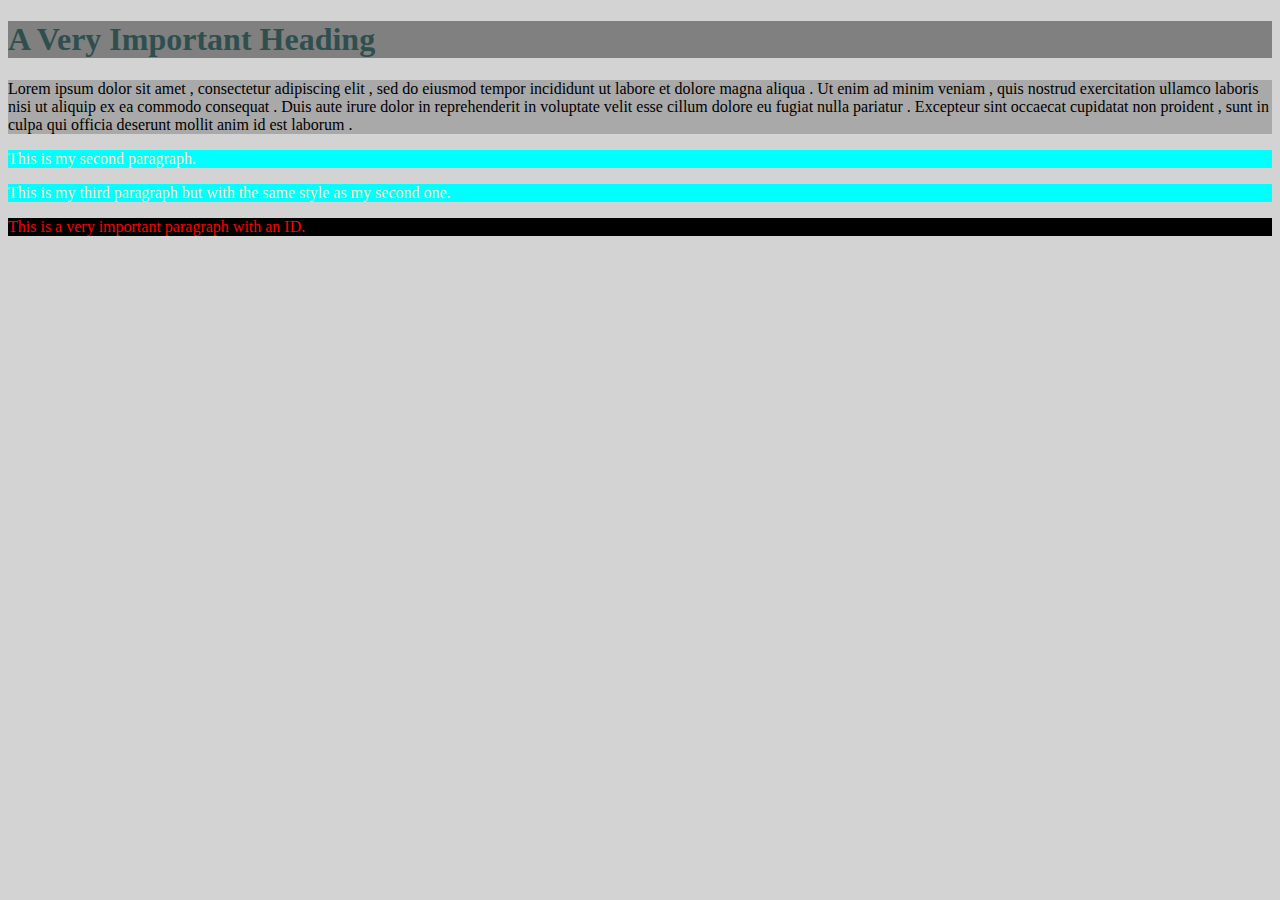
<file: external/index.html>
<!DOCTYPE html>
<html lang="en">
<head>
    <meta charset="UTF-8">
    <title>SET08101 - Headings</title>
</head>
<h1>A Very Important Heading </h1>

<p class="first"> Lorem ipsum dolor sit amet
    , consectetur adipiscing elit , sed do eiusmod tempor incididunt ut
    labore et dolore magna aliqua . Ut enim ad minim veniam , quis nostrud
    exercitation ullamco laboris nisi ut aliquip ex ea commodo consequat .
    Duis aute irure dolor in reprehenderit in voluptate velit esse cillum
    dolore eu fugiat nulla pariatur . Excepteur sint occaecat cupidatat non
    proident , sunt in culpa qui officia deserunt mollit anim id est laborum
    .</p >
<p class="second">This is my second paragraph.</p>
<p class="second">This is my third paragraph but with the same style as my second one.</p>
<p id="important">This is a very important paragraph with an ID.</p>

</body>
<!-- class has a higher prio then just the element(p) -->
<style type="text/css">
    body{background-color: lightgrey}
    h1{background-color: grey; color:darkslategrey}
    p{background-color: red; color: yellow}
    .first{background-color: darkgrey; color: black}
    .second{background-color: aqua;color: bisque}
    #important{background-color: black;color: red}
</style>
</html>
</file>
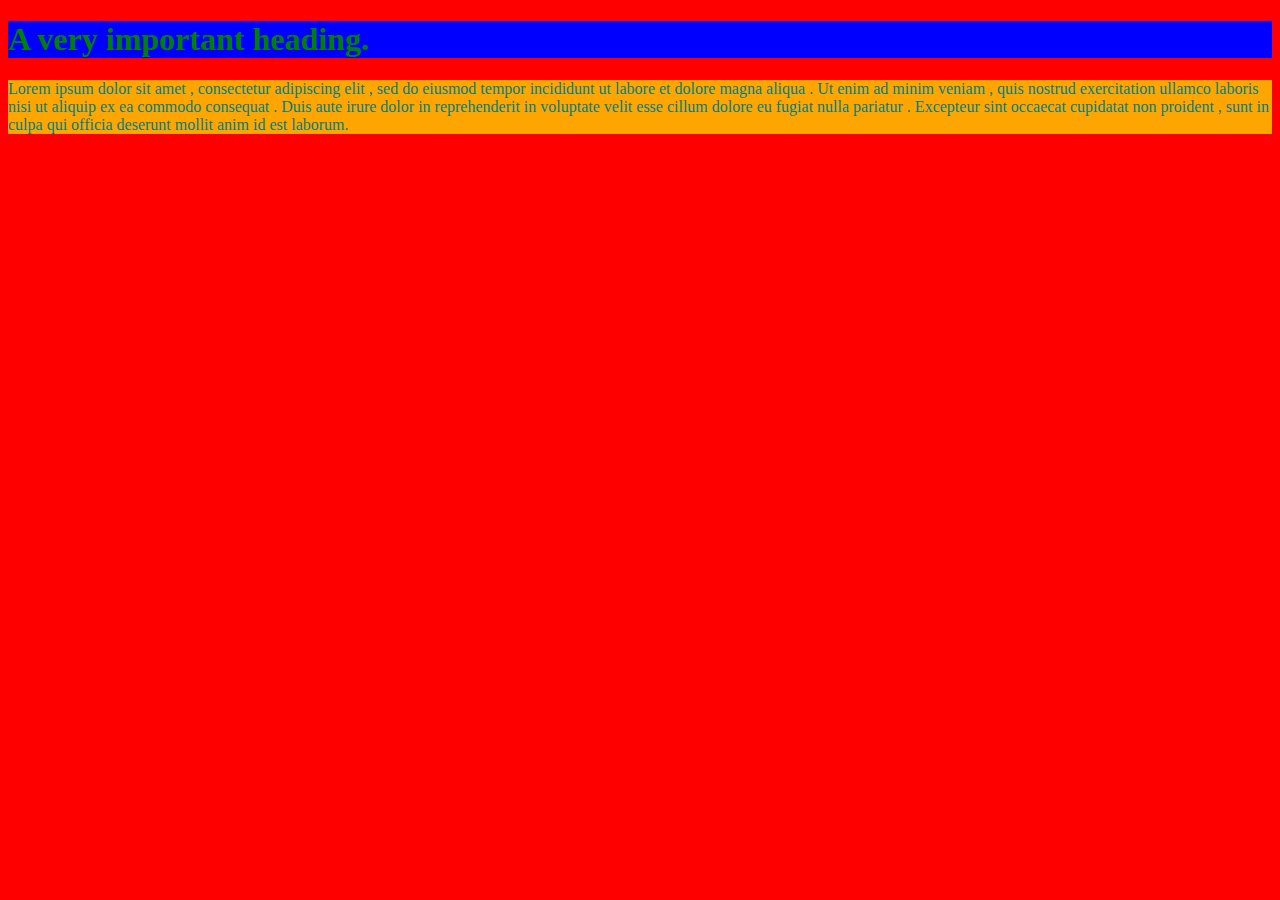
<file: external/external.html>
<!DOCTYPE html>
<html lang="en">
<head>
    <meta charset="UTF-8">
    <link rel="stylesheet" href="external.css" type="text/css"/>
    <title>SET08101 - External Stylesheet</title>
</head>
<body>
    <h1>A very important heading.</h1>
    <p> Lorem ipsum dolor sit amet , consectetur adipiscing elit , sed do eiusmod
        tempor incididunt ut labore et dolore magna aliqua . Ut enim ad minim
        veniam , quis nostrud exercitation ullamco laboris nisi ut aliquip ex ea
        commodo consequat . Duis aute irure dolor in reprehenderit in voluptate
        velit esse cillum dolore eu fugiat nulla pariatur . Excepteur sint
        occaecat cupidatat non proident , sunt in culpa qui officia deserunt
        mollit anim id est laborum.
    </p>
</body>
</html>
</file>
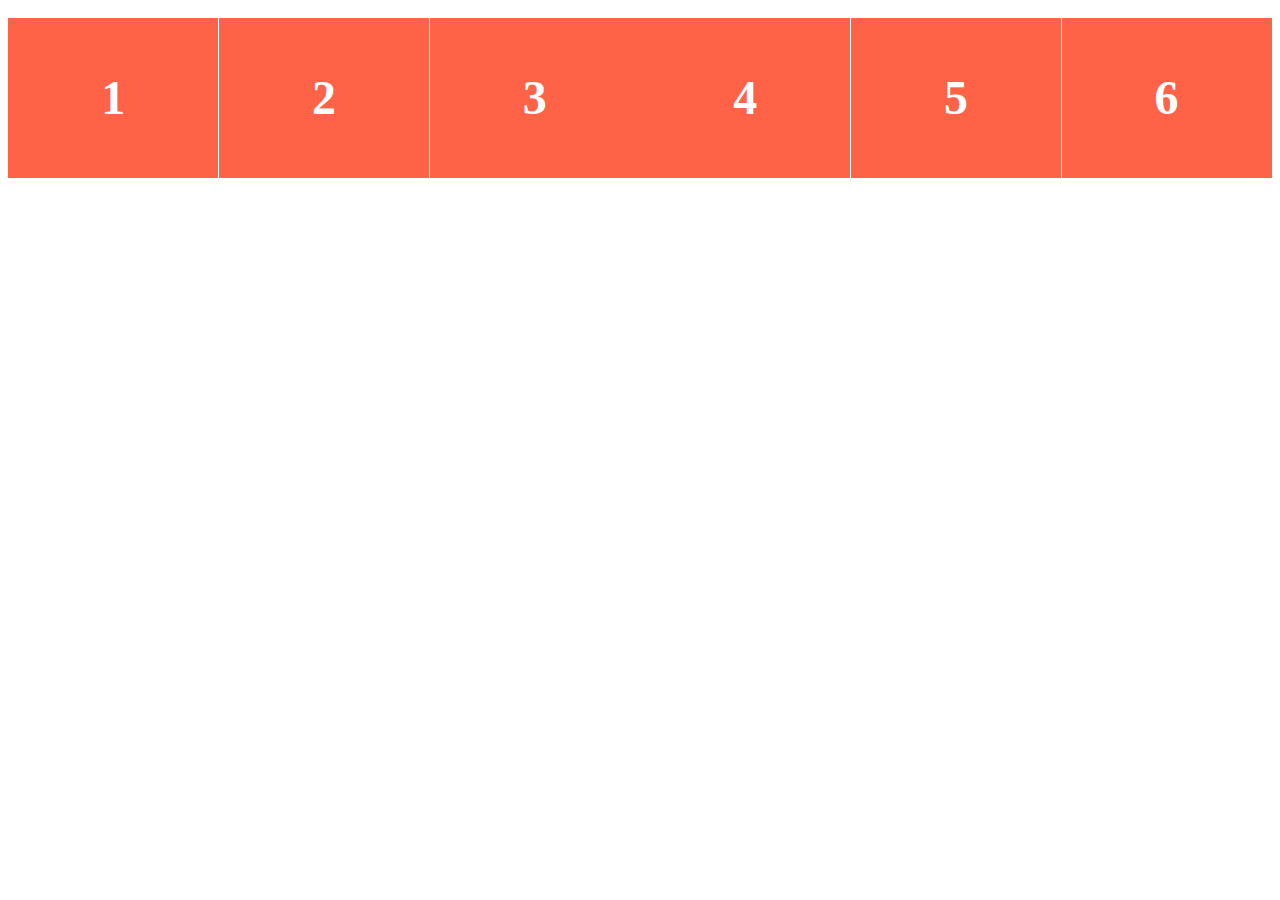
<file: flex1/flex1.html>
<! DOCTYPE html>
<html lang ="en">
<head>
    <meta charset ="UTF-8">
    <title> Modern CSS </title>
    <link rel ="stylesheet" href ="flex1.css ">
</head>
<body>
<ul class ="flex-container ">
    <li class ="flex-item " >1 </li>
    <li class ="flex-item " >2 </li>
    <li class ="flex-item " >3 </li>
    <li class ="flex-item " >4 </li>
    <li class ="flex-item " >5 </li>
    <li class ="flex-item " >6 </li>
</ul>
</body>
</html>
</file>
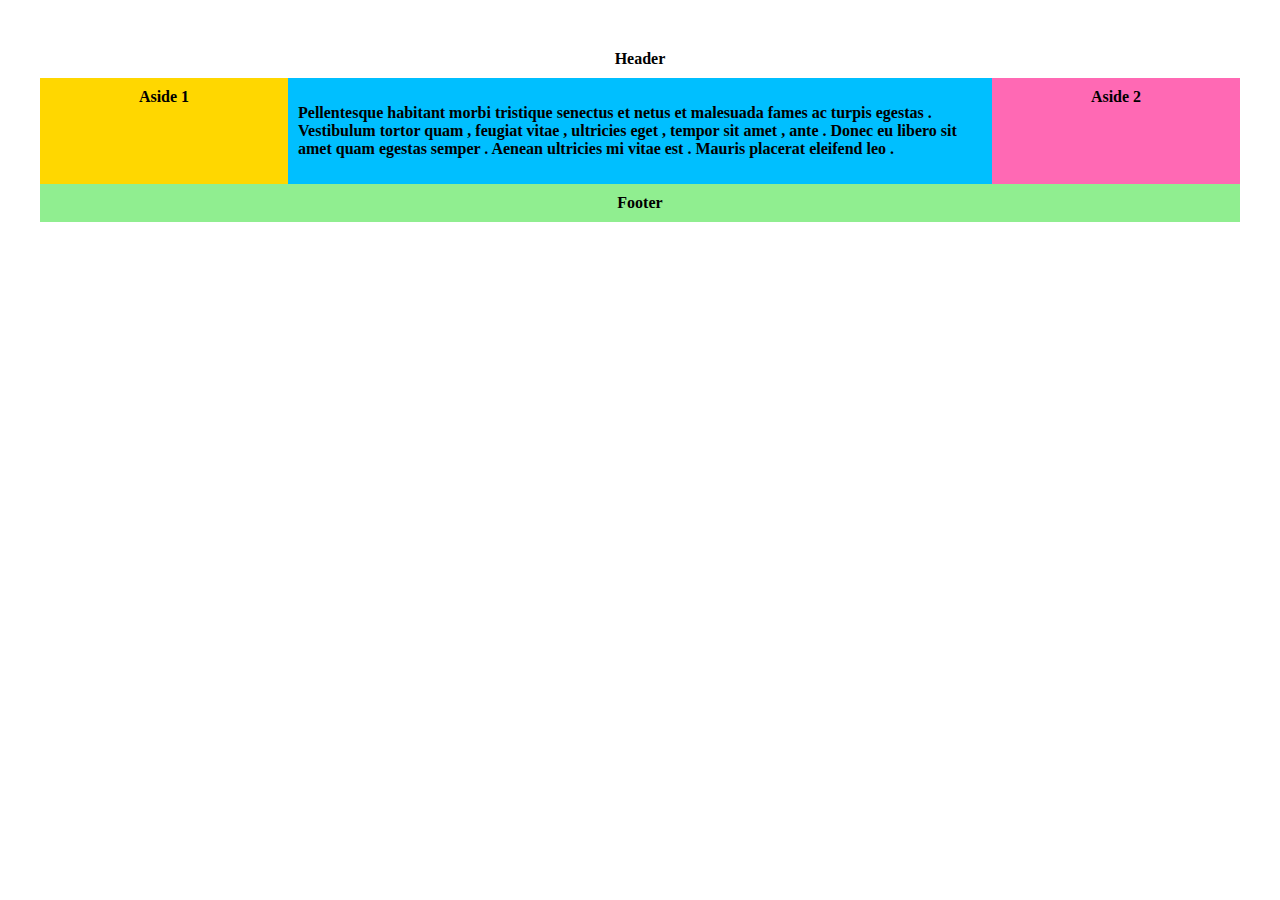
<file: flex1/flex2.html>
<!DOCTYPE html>
<html lang="en">
<head>
    <meta charset="UTF-8">
    <title>3 - columns layout with full - width header and footer </title>
    <link rel =" stylesheet " href ="flex2.css">
</head>
<body>
<div class ="wrapper">
<header class ="header"> Header </header>
<article class ="main">
<p> Pellentesque habitant morbi tristique senectus et netus et malesuada fames
    ac turpis egestas . Vestibulum tortor quam , feugiat vitae , ultricies eget ,
    tempor sit amet , ante . Donec eu libero sit amet quam egestas semper . Aenean
    ultricies mi vitae est . Mauris placerat eleifend leo . </p>
</article >
<aside class ="aside aside-1"> Aside 1 </aside >
<aside class ="aside aside-2"> Aside 2 </aside >
<footer class ="footer"> Footer </footer >
</div >
</body>
</html>
</file>
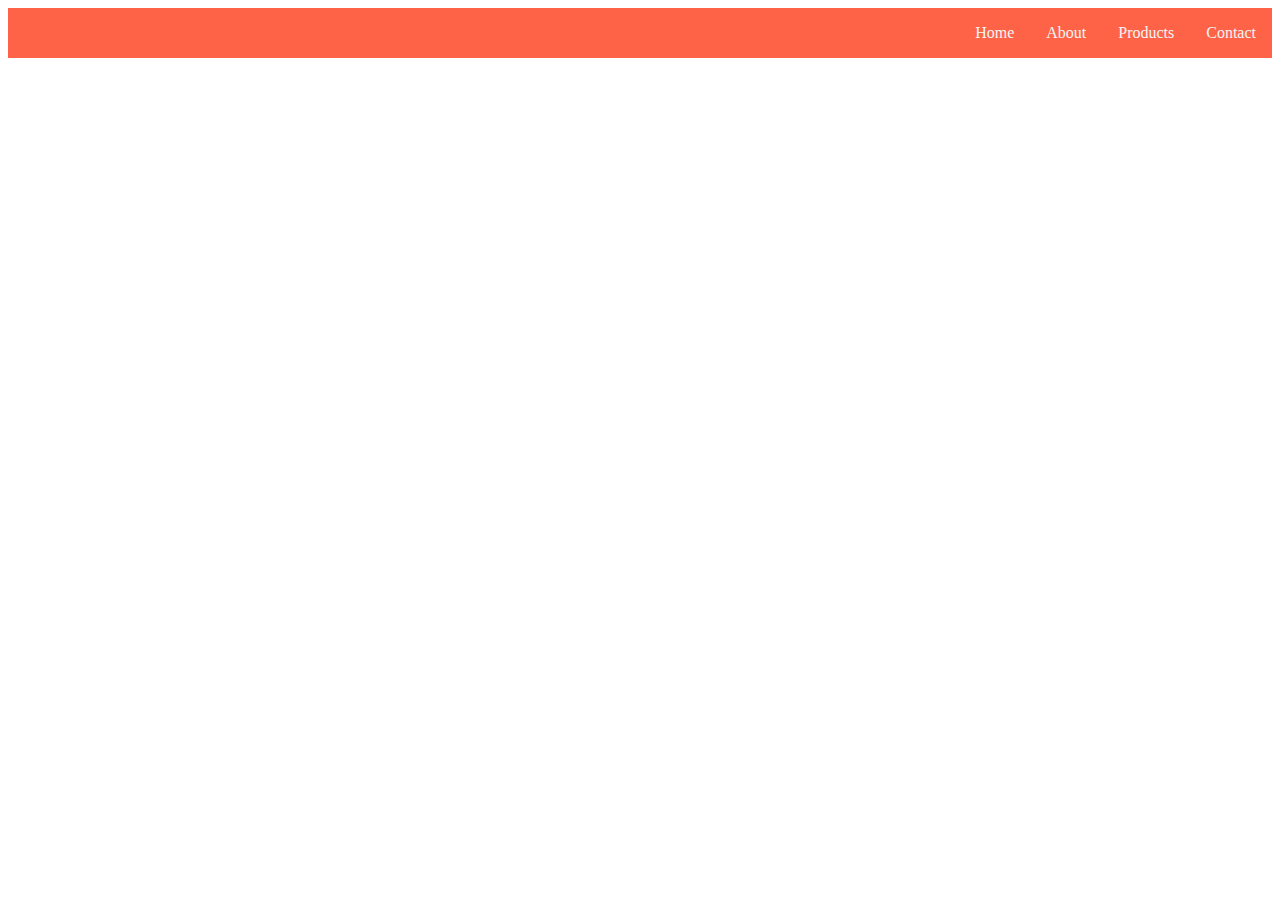
<file: flex1/flex3.html>
<!DOCTYPE html>
<html lang="en">
<head>
    <meta charset="UTF-8">
    <title>Flexbox Navbar</title>
    <link rel ="stylesheet" href="flex3.css">
</head>
<body>
<ul class="navigation">
    <li><a href="#">Home</a></li>
    <li><a href="#">About</a></li>
    <li><a href="#">Products</a></li>
    <li><a href="#">Contact</a></li>
</ul>
</body>
</html>
</file>
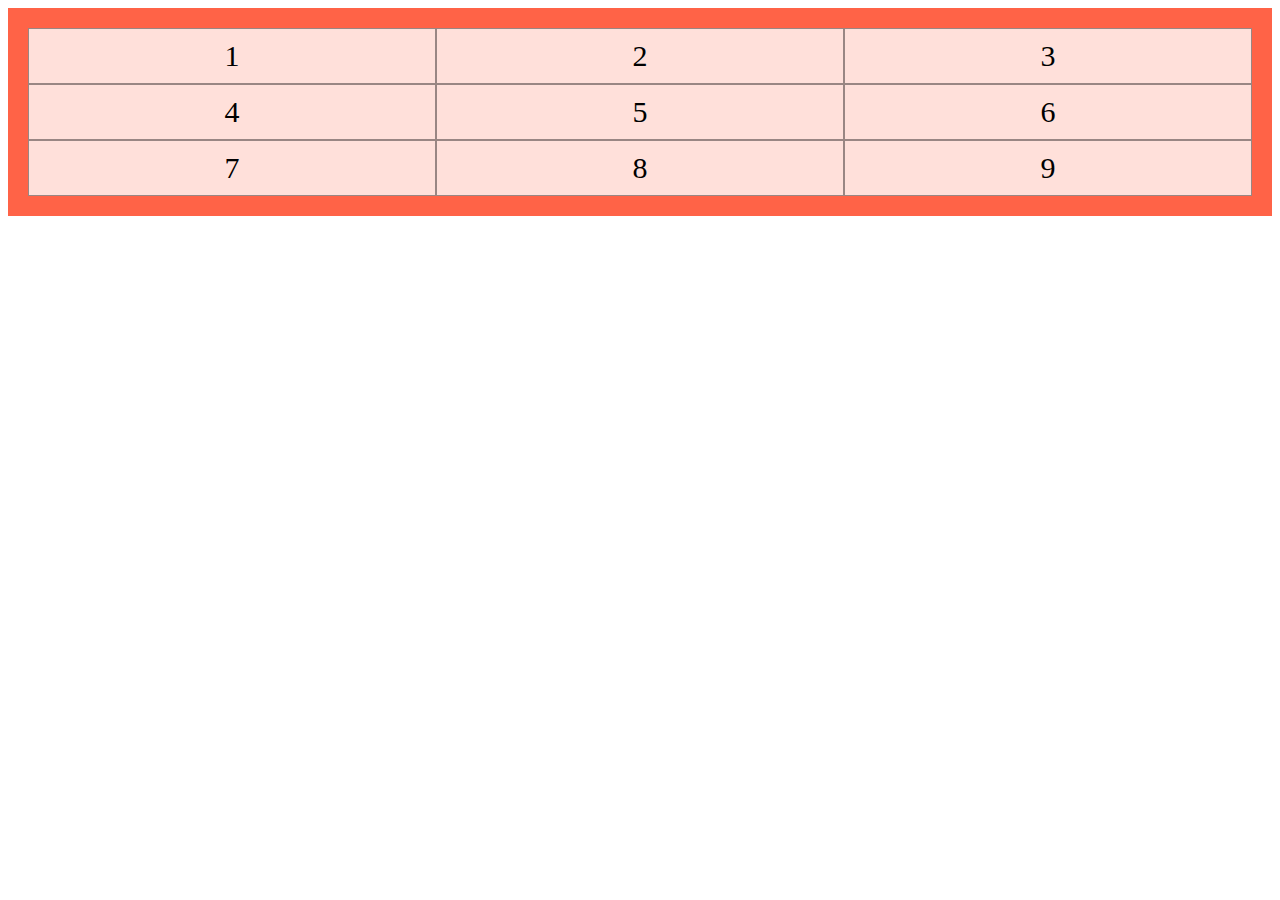
<file: flex1/grid.html>
<!DOCTYPE html>
<html lang="en">
<head>
    <link rel="stylesheet" href="grid1.css">
</head>
<body>
    <div class="grid-container">
        <div class="grid-item">1</div>
        <div class="grid-item">2</div>
        <div class="grid-item">3</div>
        <div class="grid-item">4</div>
        <div class="grid-item">5</div>
        <div class="grid-item">6</div>
        <div class="grid-item">7</div>
        <div class="grid-item">8</div>
        <div class="grid-item">9</div>
    </div>
</body>
</html>
</file>
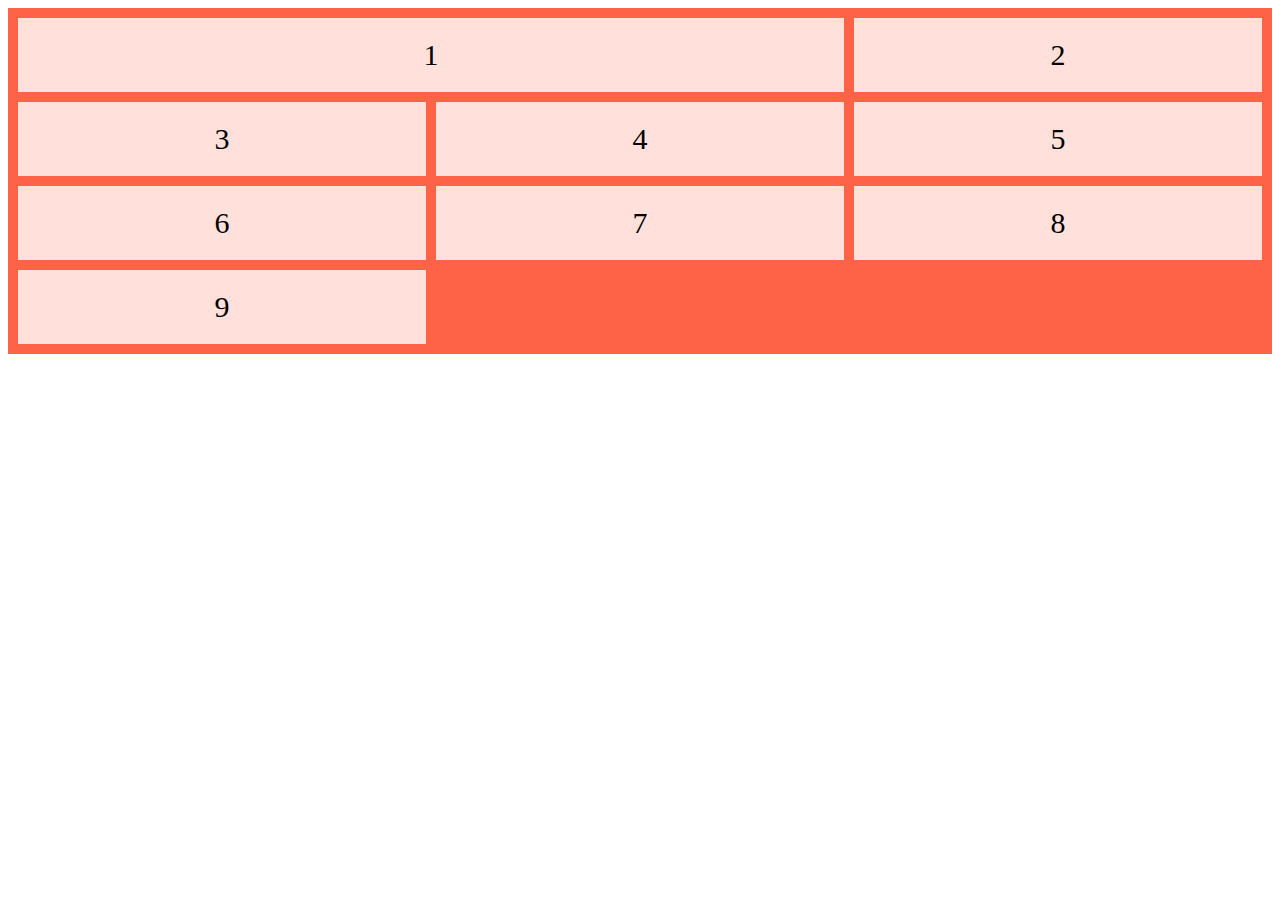
<file: flex1/grid2.html>
<!DOCTYPE html>
<html lang="en">
<head>
    <link rel="stylesheet" href="grid2.css">
</head>
<body>
<div class="grid-container">
    <div class="item1">1</div>
    <div class="item2">2</div>
    <div class="item3">3</div>
    <div class="item4">4</div>
    <div class="item5">5</div>
    <div class="item6">6</div>
    <div class="item7">7</div>
    <div class="item8">8</div>
    <div class="item9">9</div>
</div>
</body>
</html>
</file>
<file: external/external.css>
body{background-color: red}
h1{background-color:blue;color:green}
p{background-color: orange;color:teal}
</file>
<file: flex1/flex1.css>
.flex-container {
    padding: 0;
    margin: 0;
    list-style: none;
    display: flex; /**sets the display property for the referenced element to flex**/
    flex-flow: row wrap; /** sets both flex-direction and flex-wrap**/
    justify-content: space-around; /**used with the space-around element to create space between, before and after elements.**/
}
.flex-item {
    background: tomato;
    padding: 5px;
    width: 200px;
    height: 150px;
    margin-top: 10px;
    line-height: 150px;
    color: white;
    font-weight: bold;
    font-size: 3em;
    text-align: center;
}
</file>
<file: flex1/flex2.css>
.wrapper {
    display : flex ;
    flex-flow : row wrap ;
    font-weight : bold ;
    text-align : center ;
}
.wrapper > * {
      padding : 10px ;
      flex : 1 100%;
}
. header {
    background : tomato ;
}
.footer {
    background : lightgreen ;
}
.main {
    text-align : left ;
    background : deepskyblue ;
}
.aside-1 {
    background : gold ;
}
.aside-2 {
    background : hotpink ;
}
@media all and (min-width : 600px ) {
.aside { flex : 1 0 0; }
}
@media all and (min-width : 800px ) {
.main { flex : 3 0px ; }
.aside-1 { order : 1; }
.main { order : 2; }
.aside-2 { order : 3; }
.footer { order : 4; }
}
body {
    padding: 2em;
}
</file>
<file: flex1/flex3.css>
.navigation{
    list-style: none;
    margin: 0;

    background: tomato;
    display: flex;
    flex-flow: row wrap;
    justify-content: flex-end;
}

.navigation a{
    text-decoration: none;
    display: block;
    padding: 1em;
    color: whitesmoke;
}

.navigation a:hover{
    background: red;
}

@media all and(max-width: 600px){
    .navigation{
        flex-flow:column wrap;
        padding: 0;
    }

    .navigation a{
        text-align: center;
        padding: 10px;
        border-top: 1px solid rgba(255,255,255,0.3);
        border-bottom: 1px solid rgba(0,0,0,0.1);
    }
    .navigation li:last-of-type a{
        border-bottom:none;
    }
}
</file>
<file: flex1/grid1.css>
.grid-container{
    display: grid;
    grid-template-columns: auto auto auto;
    background-color: tomato;
    padding: 20px;
}

.grid-item{
    background-color: rgba(255,255,255,0.8);
    border: 1px solid rgba(0,0,0,0.4);
    padding: 10px;
    font-size: 30px;
    text-align: center;
}
</file>
<file: flex1/grid2.css>
.grid-container{
    display: grid;
    grid-template-columns: auto auto auto;
    grid-gap: 10px;
    background-color: tomato;
    padding: 10px;
}

.grid-container > div{
    background-color: rgba(255,255,255,0.8);
    text-align: center;
    padding: 20px 0;
    font-size: 30px;
}

.item1{
    grid-column-start: 1;
    grid-column-end: 3;
}
</file>
